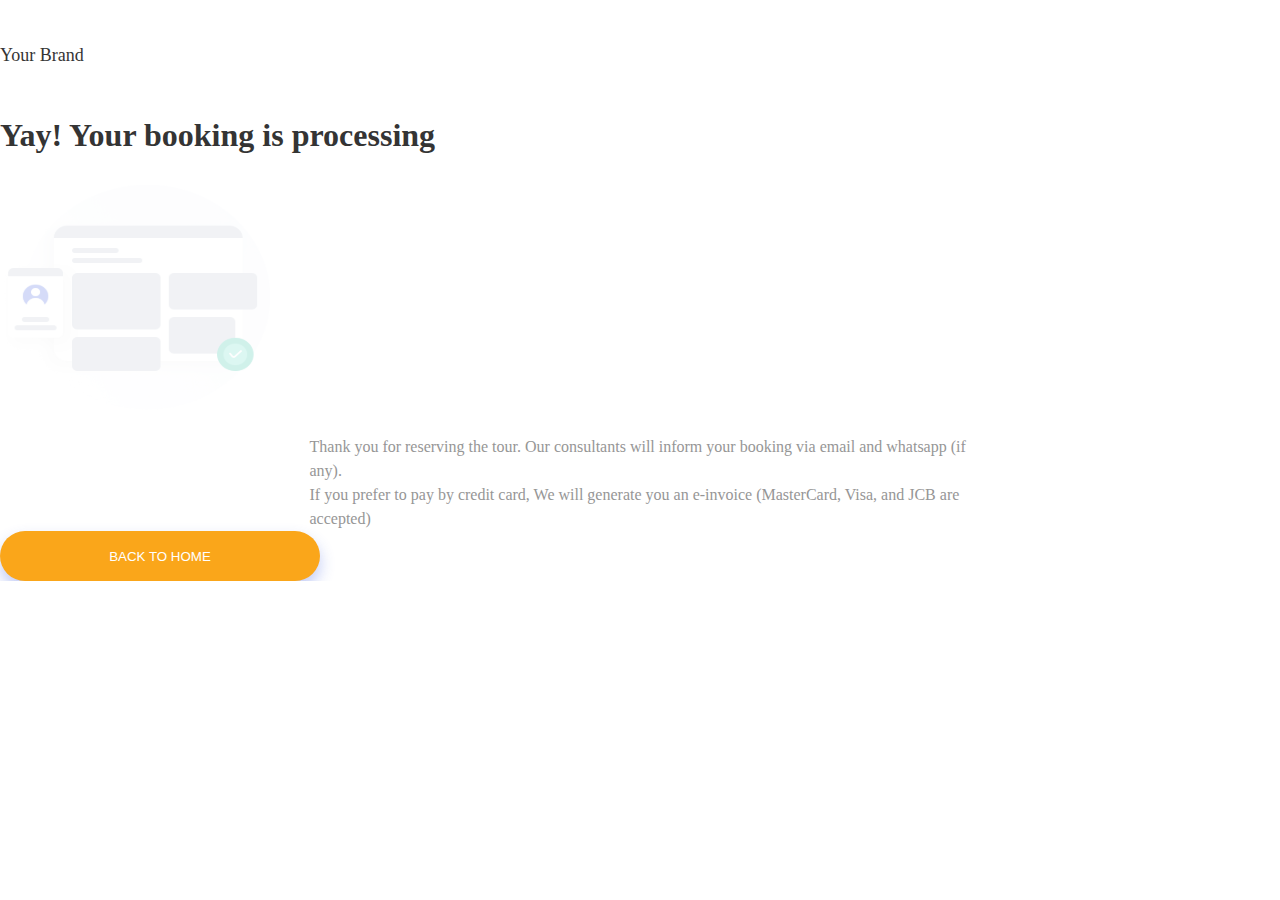
<file: bookCarFinishPage/bookCarFinish.html>
<!DOCTYPE html>
<html lang="en">
  <head>
    <meta charset="UTF-8" />
    <meta http-equiv="X-UA-Compatible" content="IE=edge" />
    <meta name="viewport" content="width=device-width, initial-scale=1.0" />
    <link
      rel="stylesheet"
      href="https://cdn.jsdelivr.net/npm/bootstrap@4.6.1/dist/css/bootstrap.min.css"
      integrity="sha384-zCbKRCUGaJDkqS1kPbPd7TveP5iyJE0EjAuZQTgFLD2ylzuqKfdKlfG/eSrtxUkn"
      crossorigin="anonymous"
    />
    <link
      rel="stylesheet"
      href="https://cdn.jsdelivr.net/npm/bootstrap-icons@1.8.2/font/bootstrap-icons.css"
    />
    <link rel="stylesheet" href="../index.css" />
    <link rel="stylesheet" href="bookCarFinish.css" />
    <title>Document</title>
  </head>
  <body>
    <div class="container">
      <div class="row">
        <div class="col finish">
          <h6 class="text-center mt-4">Your Brand</h6>
          <h2 class="text-center mt-5">Yay! Your booking is processing</h2>
          <div class="row justify-content-center">
            <img
              src="../assets/book-finish.svg"
              width="270px"
              height="246px"
              alt=""
            />
          </div>
          <p class="text-center">
            Thank you for reserving the tour. Our consultants will inform your
            booking via email and whatsapp (if any).
            <br />
            If you prefer to pay by credit card, We will generate you an
            e-invoice (MasterCard, Visa, and JCB are accepted)
          </p>
        </div>
      </div>
      <div class="row justify-content-center">
        <button onclick="location.href='/'" class="btn-book mt-5">
          BACK TO HOME
        </button>
      </div>
    </div>
    <script
      src="https://cdn.jsdelivr.net/npm/jquery@3.5.1/dist/jquery.slim.min.js"
      integrity="sha384-DfXdz2htPH0lsSSs5nCTpuj/zy4C+OGpamoFVy38MVBnE+IbbVYUew+OrCXaRkfj"
      crossorigin="anonymous"
    ></script>
    <script
      src="https://cdn.jsdelivr.net/npm/popper.js@1.16.1/dist/umd/popper.min.js"
      integrity="sha384-9/reFTGAW83EW2RDu2S0VKaIzap3H66lZH81PoYlFhbGU+6BZp6G7niu735Sk7lN"
      crossorigin="anonymous"
    ></script>
    <script
      src="https://cdn.jsdelivr.net/npm/bootstrap@4.6.1/dist/js/bootstrap.min.js"
      integrity="sha384-VHvPCCyXqtD5DqJeNxl2dtTyhF78xXNXdkwX1CZeRusQfRKp+tA7hAShOK/B/fQ2"
      crossorigin="anonymous"
    ></script>
  </body>
</html>
</file>
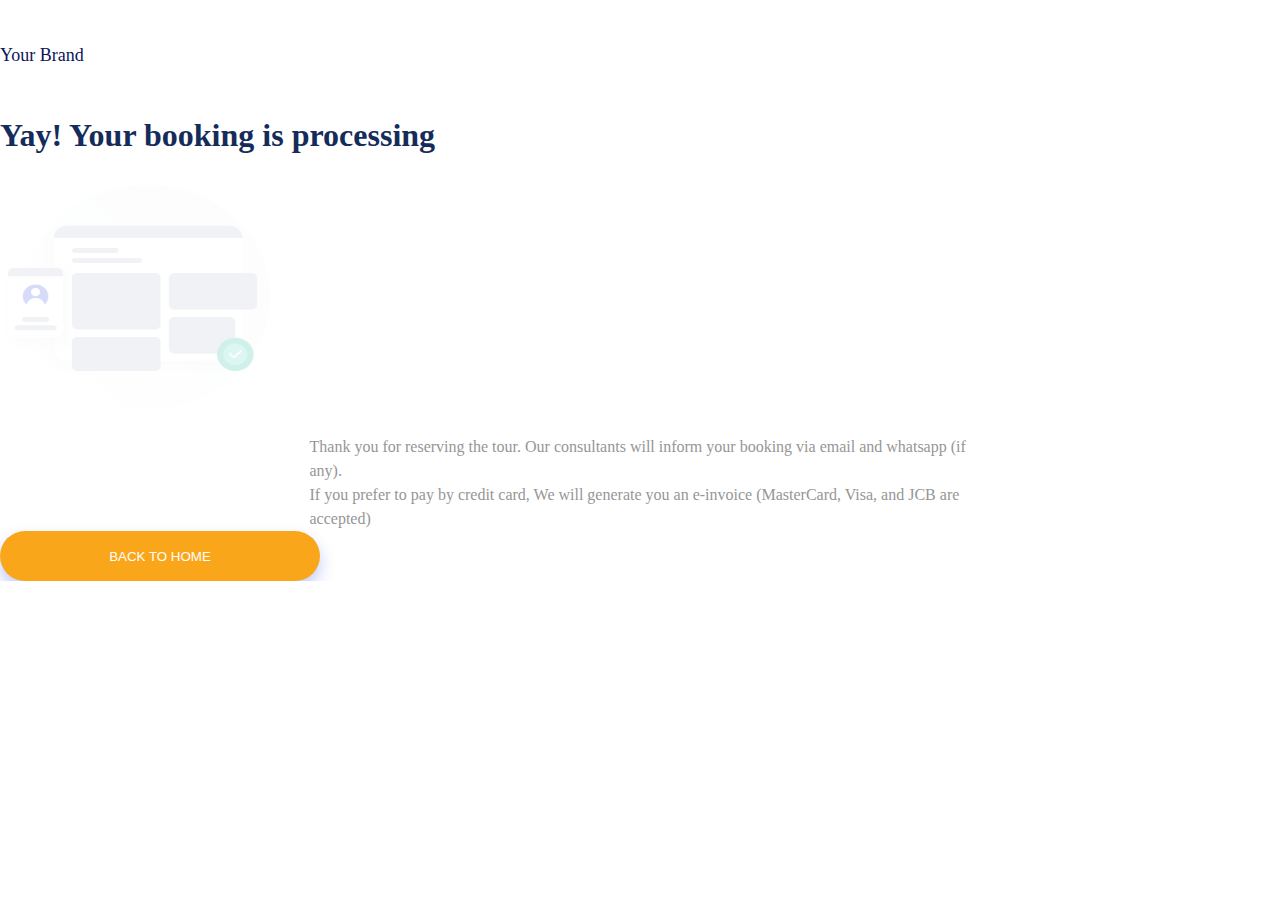
<file: bookFinishPage/finishDetail.html>
<!DOCTYPE html>
<html lang="en">
  <head>
    <meta charset="UTF-8" />
    <meta http-equiv="X-UA-Compatible" content="IE=edge" />
    <meta name="viewport" content="width=device-width, initial-scale=1.0" />
    <link
      rel="stylesheet"
      href="https://cdn.jsdelivr.net/npm/bootstrap@4.6.1/dist/css/bootstrap.min.css"
      integrity="sha384-zCbKRCUGaJDkqS1kPbPd7TveP5iyJE0EjAuZQTgFLD2ylzuqKfdKlfG/eSrtxUkn"
      crossorigin="anonymous"
    />
    <link
      rel="stylesheet"
      href="https://cdn.jsdelivr.net/npm/bootstrap-icons@1.8.2/font/bootstrap-icons.css"
    />
    <link rel="stylesheet" href="../index.css" />
    <link rel="stylesheet" href="finishDetail.css" />
    <title>Document</title>
  </head>
<body>
  <div class="container">
    <div class="row">
      <div class="col finish">
        <h6 class="text-center mt-4">Your Brand</h6>
        <h2 class="text-center mt-5">Yay! Your booking is processing</h2>
        <div class="row justify-content-center">
          <img src="../assets/book-finish.svg" width="270px" height="246px" alt="">
        </div>
        <p class="text-center"> Thank you for reserving the tour. Our consultants will inform your booking via email and whatsapp (if any).
          <br>
            If you prefer to pay by credit card, We will generate you an e-invoice (MasterCard, Visa, and JCB are accepted)</p>
      </div>
    </div>
    <div class="row justify-content-center">
      <button onclick="location.href='../index.html'" class="btn-book mt-5">BACK TO HOME</button>
    </div>
  </div>
  <script
    src="https://cdn.jsdelivr.net/npm/jquery@3.5.1/dist/jquery.slim.min.js"
    integrity="sha384-DfXdz2htPH0lsSSs5nCTpuj/zy4C+OGpamoFVy38MVBnE+IbbVYUew+OrCXaRkfj"
    crossorigin="anonymous"
  ></script>
  <script
    src="https://cdn.jsdelivr.net/npm/popper.js@1.16.1/dist/umd/popper.min.js"
    integrity="sha384-9/reFTGAW83EW2RDu2S0VKaIzap3H66lZH81PoYlFhbGU+6BZp6G7niu735Sk7lN"
    crossorigin="anonymous"
  ></script>
  <script
    src="https://cdn.jsdelivr.net/npm/bootstrap@4.6.1/dist/js/bootstrap.min.js"
    integrity="sha384-VHvPCCyXqtD5DqJeNxl2dtTyhF78xXNXdkwX1CZeRusQfRKp+tA7hAShOK/B/fQ2"
    crossorigin="anonymous"
  ></script>
</body>
</html>
</file>
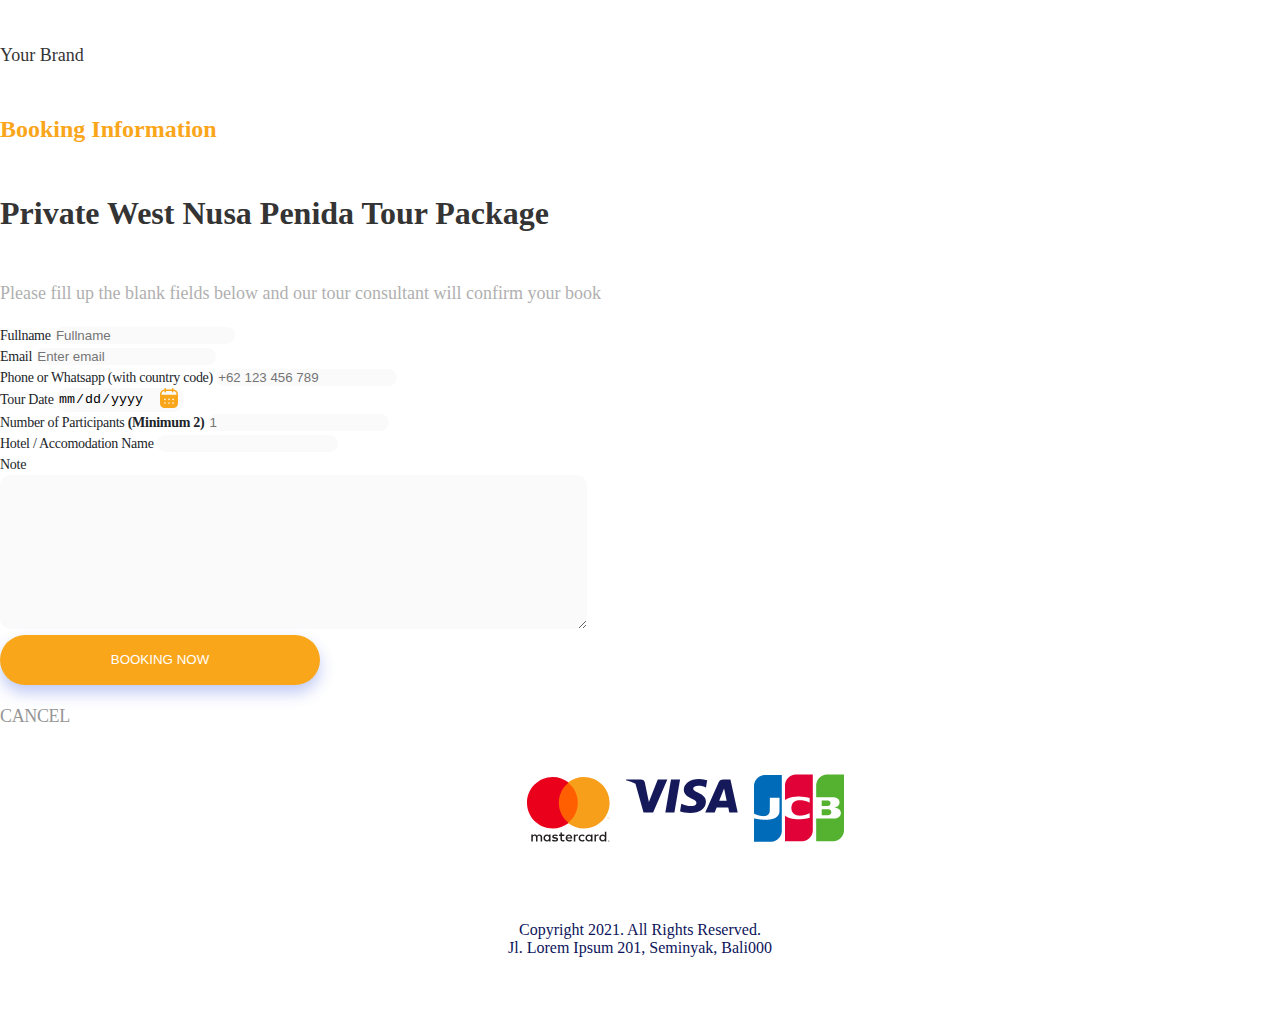
<file: bookPages/bookDetail.html>
<!DOCTYPE html>
<html lang="en">
  <head>
    <meta charset="UTF-8" />
    <meta http-equiv="X-UA-Compatible" content="IE=edge" />
    <meta name="viewport" content="width=device-width, initial-scale=1.0" />
    <link
      rel="stylesheet"
      href="https://cdn.jsdelivr.net/npm/bootstrap@4.6.1/dist/css/bootstrap.min.css"
      integrity="sha384-zCbKRCUGaJDkqS1kPbPd7TveP5iyJE0EjAuZQTgFLD2ylzuqKfdKlfG/eSrtxUkn"
      crossorigin="anonymous"
    />
    <link
      rel="stylesheet"
      href="https://cdn.jsdelivr.net/npm/bootstrap-icons@1.8.2/font/bootstrap-icons.css"
    />
    <link rel="stylesheet" href="../index.css" />
    <link rel="stylesheet" href="bookDetail.css" />
    <title>Document</title>
  </head>

  <body>
    <div class="container">
      <div class="row">
        <div class="col on-top">
          <h6 class="text-center mt-3">Your Brand</h6>
          <h5 class="text-center mt-5">Booking Information</h5>
          <h4 class="text-center mt-3">
            Private West Nusa Penida Tour Package
          </h4>
          <p class="text-center mt-3">
            Please fill up the blank fields below and our tour consultant will
            confirm your book
          </p>
        </div>
      </div>
    </div>

    <section class="section-form mt-4">
      <div class="container">
        <div class="row justify-content-center">
          <div class="col-md-6 forms">
            <form>
              <div class="form-group">
                <label for="fullname">Fullname</label>
                <input
                  type="text"
                  class="form-control"
                  id="fullname"
                  placeholder="Fullname"
                />
              </div>
              <div class="form-group">
                <label for="Email">Email</label>
                <input
                  type="email"
                  class="form-control"
                  id="Email"
                  placeholder="Enter email"
                />
              </div>
              <div class="form-group">
                <label for="Phone">Phone or Whatsapp (with country code)</label>
                <input
                  type="number"
                  class="form-control"
                  id="Phone"
                  placeholder="+62 123 456 789"
                />
              </div>
              <div class="form-group">
                <label for="Date">Tour Date</label>
                <input
                  type="date"
                  class="form-control"
                  id="Date"
                  placeholder="+62 123 456 789"
                />
              </div>
              <div class="form-group">
                <label for="Participants"
                  >Number of Participants <b>(Minimum 2)</b></label
                >
                <input
                  type="number"
                  class="form-control"
                  id="Participants"
                  placeholder="1"
                  min="2"
                />
              </div>
              <div class="form-group">
                <label for="Hotel">Hotel / Accomodation Name</label>
                <input type="text" class="form-control" id="Hotel" />
              </div>
              <div class="form-group">
                <label for="Note">Note</label>
                <br />
                <textarea name="note" id="note" cols="71" rows="10"></textarea>
              </div>
            </form>
            <div class="row justify-content-center">
              <button
                onclick="location.href='../bookFinishPage/finishDetail.html'"
                class="btn-book mt-5"
              >
                BOOKING NOW
              </button>
            </div>
            <p
              onclick="window.location.href='../detailPackages/detail.html'"
              class="cancel text-center mt-5"
            >
              CANCEL
            </p>
          </div>
        </div>
      </div>
    </section>

    <footer class="mt-5">
      <div class="row" style="width: 400px">
        <img class="footer-img-1 mr-4" src="../assets/mastercard.svg" alt="" />
        <img class="footer-img-1 mr-4" src="../assets/visa.svg" alt="" />
        <img class="footer-img-1" src="../assets/jcb.svg" alt="" />
      </div>
      <p>
        Copyright 2021. All Rights Reserved.
        <br />
        Jl. Lorem Ipsum 201, Seminyak, Bali000
      </p>
    </footer>

    <script
      src="https://cdn.jsdelivr.net/npm/jquery@3.5.1/dist/jquery.slim.min.js"
      integrity="sha384-DfXdz2htPH0lsSSs5nCTpuj/zy4C+OGpamoFVy38MVBnE+IbbVYUew+OrCXaRkfj"
      crossorigin="anonymous"
    ></script>
    <script
      src="https://cdn.jsdelivr.net/npm/popper.js@1.16.1/dist/umd/popper.min.js"
      integrity="sha384-9/reFTGAW83EW2RDu2S0VKaIzap3H66lZH81PoYlFhbGU+6BZp6G7niu735Sk7lN"
      crossorigin="anonymous"
    ></script>
    <script
      src="https://cdn.jsdelivr.net/npm/bootstrap@4.6.1/dist/js/bootstrap.min.js"
      integrity="sha384-VHvPCCyXqtD5DqJeNxl2dtTyhF78xXNXdkwX1CZeRusQfRKp+tA7hAShOK/B/fQ2"
      crossorigin="anonymous"
    ></script>
  </body>
</html>
</file>
<file: index.css>
@import url("https://fonts.googleapis.com/css2?family=Poppins&display=swap");
html,
body {
  width: 100%;
  margin: 0px;
  padding: 0px;
  overflow-x: hidden;
}

input[type="date"]::-webkit-calendar-picker-indicator {
  color: rgba(0, 0, 0, 0);
  opacity: 1;
  display: block;
  background: url(./assets/calendar.svg) no-repeat;
  width: 20px;
  height: 20px;
  border-width: thin;
}

header {
  background: #ffefd5;
  height: 58px;
  padding-top: 18.5px;
  font-weight: 400;
  font-size: 14px;
  line-height: 21px;
  color: #343434;
}

.deletes {
  display: none;
}

.mouse-indicator {
  position: absolute;
  z-index: 1000;
  margin-left: 39vw;
  margin-top: 15vw;
  cursor: pointer;
}

.mouse-indicator-2 {
  position: absolute;
  z-index: 1000;
  margin-top: 2vw;
  margin-left: 50vw;
  cursor: pointer;
}

.mouse-indicator-3 {
  position: absolute;
  z-index: 1000;
  cursor: pointer;
  margin-top: 50vw;
}
.mouse-indicator-4 {
  position: absolute;
  z-index: 1000;
  cursor: pointer;
  margin-left: 50vw;
  margin-top: 1vw;
}
.mouse-indicator-6 {
  position: absolute;
  z-index: 1000;
  cursor: pointer;
  margin-left: 50vw;
  margin-top: 1vw;
  transform: rotate(180deg);
}
.nav-item .active {
  color: #f49e1f !important;
  border-bottom: 2px solid #f49e1f;
}

.slider {
  overflow: hidden;
  position: relative;
}

.slider-not-active {
  display: none;
}

.slider-active {
  display: block;
}

.plane-icon {
  position: absolute;
  right: 0;
  margin-right: 15vw;
  margin-top: 30px;
}

.nav-link {
  font-weight: 500;
  font-size: 18px;
  line-height: 27px;
  color: #ffff !important;
}

/* SECTION 1 */

.section-1 {
  height: 648px;
}

.img-first {
  width: 100%;
  height: 70%;
  z-index: -100;
  position: absolute;
}

.text-plan {
  font-weight: 600;
  font-size: 40px;
  line-height: 60px;
  color: #ffffff;
}

.text-we-are {
  font-weight: 400;
  font-size: 18px;
  line-height: 27px;
  margin-top: 24px;
  color: #ffff;
  width: 512px;
  height: 54px;
}

.btn-private-tour {
  padding: 10px 65px;
  background: linear-gradient(90deg, #ffcc47 1.77%, #f49e1f 100%);
  border-radius: 100px;
  color: #fff;
  border: none;
}
.btn-book-tour {
  padding: 9px 35px;
  position: relative;
  background: linear-gradient(90deg, #ffcc47 1.77%, #f49e1f 100%);
  -webkit-background-clip: text;
  -webkit-text-fill-color: transparent;
  background-clip: text;
  text-fill-color: transparent;
  font-weight: 500;
  font-size: 18px;
  line-height: 27px;
}
.btn-book-tour::before {
  content: "";
  position: absolute;
  inset: 0;
  border-radius: 50px;
  padding: 2.2px;
  background: linear-gradient(90deg, #ffcc47 1.77%, #f49e1f 100%);
  -webkit-mask: linear-gradient(#fff 0 0) content-box, linear-gradient(#fff 0 0);
  -webkit-mask-composite: xor;
  mask-composite: exclude;
}

/* SECTION 1 END */

/* SECTION 2  */

.section-2 {
  height: 181px;
  background-color: #faa61a;
  color: #ffff;
}

/* SECTION 2 END */

/* SECTION 3  */

.section-3 {
  background: #fffbf5;
  margin-top: 70px;
}

.our-support {
  font-weight: 500;
  font-size: 18px;
  line-height: 27px;
  color: #faa61a;
}

.make-your-trip {
  font-weight: 600;
  font-size: 32px;
  line-height: 48px;
  color: #343434;
}

.border-none {
  border: none;
  background: none;
}

.border-none:hover {
  background: #faa61a;
  border-radius: 15px;
  padding: 5px;
  cursor: pointer;
}
.border-none:hover p {
  color: #ffff;
}
.border-none:hover .ic-card-s3 {
  background: #ffff;
}

.img-card-s3 {
  width: 80px;
  height: 80px;
  border-radius: 50px;
  background: rgba(12, 20, 90, 0.11);
}

.ic-card-s3 {
  font-size: 50px;
  padding: 20px 20px 10px 20px;
  border-radius: 50px;
  background: rgba(12, 20, 90, 0.11);
}

.card-head-s3 {
  font-weight: 500;
  font-size: 22px;
  color: #343434;
}
.card-desc-s3 {
  font-weight: 400;
  font-size: 16px;
  color: #343434;
}

/* SECTION 3 END */

/* SECTION 4  */
.section-4 {
  margin-top: 100px;
}

.img-blue-bg {
  margin-top: 66px;
  left: -52%;
  position: absolute;
}
.img-blue-bg-2 {
  margin-top: 10px;
  position: absolute;
  right: -41%;
}

.text-s4-1 {
  font-weight: 500;
  font-size: 18px;
  line-height: 27px;
  color: #faa61a;
}
.text-s4-2 {
  font-weight: 600;
  font-size: 32px;
  line-height: 48px;
  color: #343434;
}
.text-s4-3 {
  width: 566px;
  font-weight: 400;
  font-size: 16px;
  line-height: 24px;
  color: #343434;
}

.btn-s4 {
  width: 245px;
  height: 47px;
  color: #ffff;
  background: #faa61a;
  border: none;
  border-radius: 100px;
  margin-top: 30px;
}

/* SECTION 4 END */

/* SECTION 5 */
.section-5 {
  margin-top: 100px;
}

.text-s5-1 {
  font-weight: 500;
  font-size: 20px;
  line-height: 30px;
  color: #343434;
}
.text-s5-2 {
  font-weight: 600;
  font-size: 32px;
  line-height: 48px;
  color: #343434;
}
.text-s5-3 {
  font-weight: 400;
  font-size: 14px;
  line-height: 21px;
  color: #343434;
}
.text-s5-4 {
  font-weight: 500;
  font-size: 20px;
  line-height: 30px;
  color: #343434;
}

.card-s5 {
  width: 368px;
  height: 460px;
  background: #ffffff;
  border: 2px solid rgba(243, 243, 243, 0.5);
  border-radius: 15px;
}

.card-s5:hover {
  box-shadow: 0px 34px 68px rgba(116, 115, 128, 0.1);
  cursor: pointer;
}

.img-card-s5 {
  padding: 10px;
  border-radius: 25px;
}
.start-icon {
  color: #ffcc47;
}

.best-seller {
  background: #faa61a;
  border-radius: 0px 15px;
  color: #fff;
  width: 180px;
  height: 40px;
  position: absolute;
  top: 10px;
  right: 9.5px;
  font-weight: 300;
  font-size: 16px;
  text-align: center;
  padding-top: 7px;
}

.text-s5-desc {
  font-weight: 400;
  font-size: 14px;
  line-height: 21px;
  color: #969696;
}

.text-greys {
  font-weight: 500;
  font-size: 20px;
  line-height: 30px;
  color: #969696;
}

.text-prices {
  font-weight: 500;
  font-size: 20px;
  line-height: 30px;
  color: #faa61a;
}

.btn-s5 {
  width: 235px;
  height: 47px;
  color: #faa61a;
  background: none;
  border: 1px solid #faa61a;
  border-radius: 100px;
  margin-top: 70px;
  font-weight: 500;
  font-size: 18px;
  line-height: 27px;
}

/* SECTION 5 END */

/* SECTION 6 */
.section-6 {
  margin-top: 100px;
}

.img-card-s6 {
  background: #ffcc47;
  width: 62px;
  height: 62px;
  border-radius: 100px;
  box-shadow: 20px 25px 50px rgba(181, 33, 0, 0.1);
}

.img-body-s6 {
  width: 42px;
  height: 42px;
  margin-top: 19px;
  border-radius: 100px;
  box-shadow: 20px 25px 50px rgba(181, 33, 0, 0.1);
}

.container-img-card-s6 {
  width: 250px;
}

.card-body-s6 {
  margin-right: 500px;
}

.border-card-s6 {
  border: none;
  width: 684px;
  height: 269px;
}

.name-card-s6 {
  font-weight: 600;
  font-size: 18px;
  color: #343434;
}
.place-card-s6 {
  font-family: "Inter";
  font-style: normal;
  font-weight: 500;
  font-size: 16px;
  color: #969696;
}
.card-desc-s6 {
  font-weight: 400;
  font-size: 14px;
  line-height: 24px;
  width: 609px;
  height: 120px;
  color: #343434;
}

.btn-slider > button {
  margin-top: 80px;
  border: 1px solid #e8e4dc;
  border-radius: 2px;
  background: #ffff;
}

/* SECTION 6 END */

/* SECTION 7 */
.section-7 {
  margin-top: 100px;
}

.text-1-s7 {
  font-weight: 500;
  font-size: 18px;
  color: #faa61a;
}
.text-2-s7 {
  font-weight: 600;
  font-size: 32px;
  color: #343434;
}
.card-s7 {
  width: 270px;
  height: 281px;
  border: none;
}

.card-s7:hover {
  box-shadow: 0px 34px 68px rgba(116, 115, 128, 0.1);
  border-radius: 14px;
  border: 2px solid rgba(243, 243, 243, 0.5);
}

.img-card-s7 {
  width: 142px;
  height: 142px;
  border-radius: 100px;
}
.card-body-s7 {
  margin: 0 auto;
}
.text-3-s7 {
  font-weight: 600;
  font-size: 24px;
  color: #2f2c4a;
  height: 20px;
}
.text-4-s7 {
  font-weight: 400;
  font-size: 16px;
  color: #656464;
}
.ceklist {
  position: absolute;
  right: 90px;
  bottom: 110px;
}
/* SECTION 7 END */

/* SECTION 8  */
.section-8 {
  margin-top: 92px;
}

.text-1-s8 {
  font-weight: 600;
  font-size: 32px;
  line-height: 48px;
  color: #0c145a;
  text-align: center;
  position: absolute;
  width: 512px;
  height: 96px;
  margin-top: 72px;
}

.btn-1-s8 {
  margin-top: 222px;
  position: absolute;
  background: linear-gradient(90deg, #ffcc47 1.77%, #f49e1f 100%);
  border-radius: 100px;
  border: none;
  padding: 16px 24px;
  margin-left: 35px;
  color: #ffff;
}

.text-2-s8 {
  font-weight: 500;
  font-size: 18px;
  line-height: 27px;
  color: #ffffff;
}

/* SECTION 8 END */

footer {
  width: 309px;
  margin: 0 auto;
  text-align: center;
  color: #0c145a;
}

footer > img {
  width: 82.61px;
  height: 64.82px;
}
footer > p {
  margin-top: 75px;
  margin-bottom: 68px;
}
</file>
<file: bookCarFinishPage/bookCarFinish.css>
.finish > h6 {
  font-weight: 500;
  font-size: 18px;
  line-height: 27px;
  color: #343434;
}
.finish > h2 {
  font-weight: 600;
  font-size: 32px;
  line-height: 48px;
  color: #343434;
}
.finish > div > img {
  opacity: 0.2;
  justify-content: center;
}

.finish > p {
  font-weight: 300;
  font-size: 16px;
  line-height: 24px;
  color: #969696;
  width: 661px;
  margin: 0 auto;
}

.btn-book {
  width: 320px;
  height: 50px;
  color: #ffff;
  background: #faa61a;
  border: none;
  box-shadow: 0px 8px 15px rgba(50, 82, 223, 0.3);
  border-radius: 100px;
}
</file>
<file: bookFinishPage/finishDetail.css>
.finish > h6 {
  font-weight: 500;
  font-size: 18px;
  line-height: 27px;
  color: #0c145a;
}
.finish > h2 {
  font-weight: 600;
  font-size: 32px;
  line-height: 48px;
  color: #152c5b;
}
.finish > div > img {
  opacity: 0.2;
  justify-content: center;
}

.finish > p {
  font-weight: 300;
  font-size: 16px;
  line-height: 24px;
  color: #969696;
  width: 661px;
  margin: 0 auto;
}

.btn-book {
  width: 320px;
  height: 50px;
  color: #ffff;
  background: #faa61a;
  border: none;
  box-shadow: 0px 8px 15px rgba(50, 82, 223, 0.3);
  border-radius: 100px;
}
</file>
<file: bookPages/bookDetail.css>
.on-top > h6 {
  font-weight: 500;
  font-size: 18px;
  line-height: 27px;
  color: #343434;
}

.on-top > h5 {
  font-weight: 600;
  font-size: 24px;
  line-height: 36px;
  color: #faa61a;
}
.on-top > h4 {
  font-weight: 600;
  font-size: 32px;
  line-height: 48px;
  color: #343434;
}
.on-top > p {
  font-weight: 300;
  font-size: 18px;
  line-height: 27px;
  color: #b0b0b0;
}

/* SECTION FORM */
.forms {
  font-weight: 500;
  font-size: 14px;
  line-height: 21px;
  letter-spacing: -0.02em;
  color: #212529;
}
.forms > form > div > input,
textarea {
  border: none;
  background: #fafafb;
  border-radius: 10px;
}

.btn-book {
  width: 320px;
  height: 50px;
  color: #ffff;
  background: #faa61a;
  border: none;
  box-shadow: 0px 8px 15px rgba(50, 82, 223, 0.3);
  border-radius: 100px;
}

.cancel {
  font-weight: 500;
  font-size: 18px;
  line-height: 27px;
  letter-spacing: -0.02em;
  color: #969696;
}

/* SECTION FORM END */
</file>
